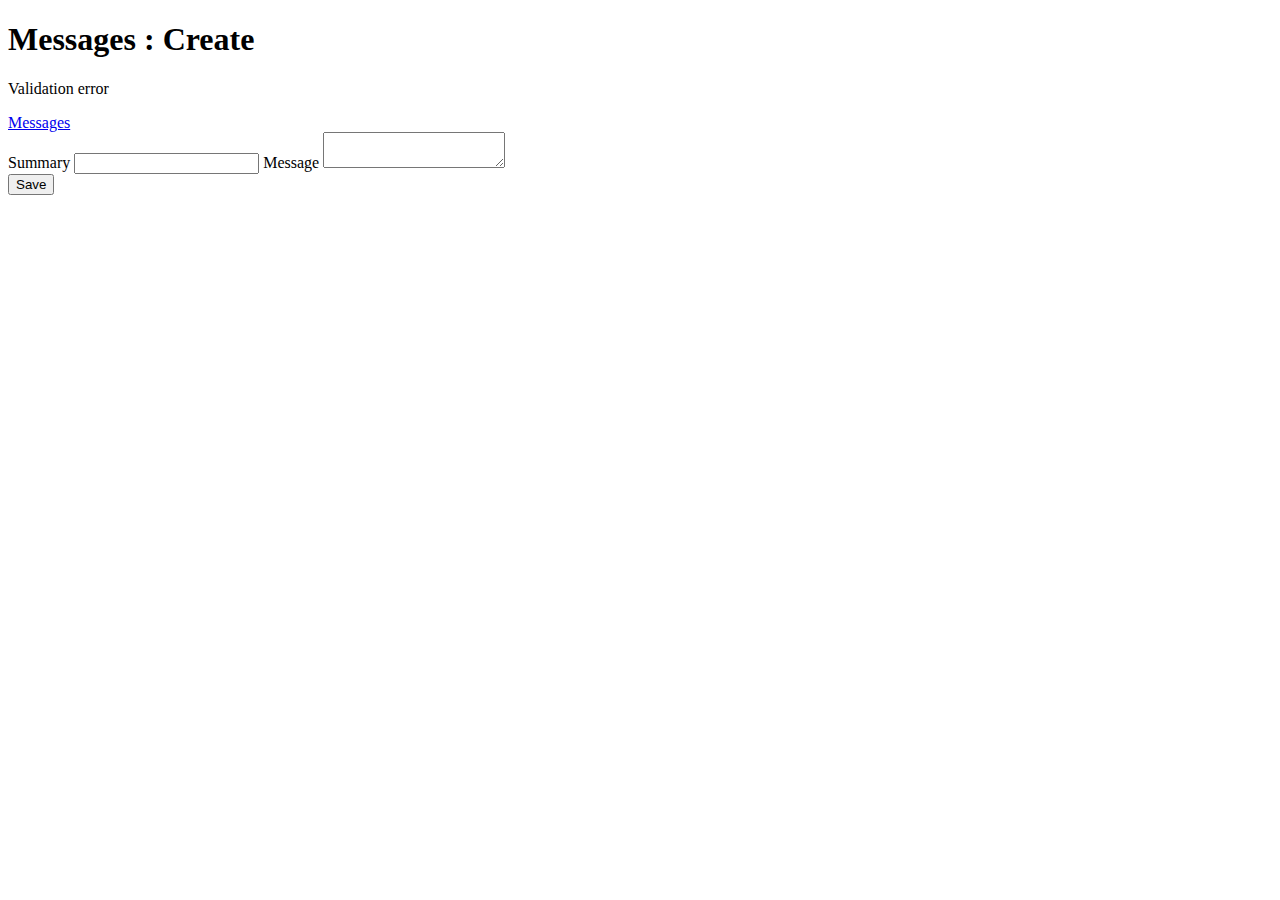
<file: client-app/src/main/resources/templates/messages/form.html>
<!DOCTYPE html>
<html xmlns:th="http://www.thymeleaf.org"
      xmlns:layout="http://www.ultraq.net.nz/web/thymeleaf/layout"
      layout:decorator="layout">
<head>
    <title>Messages : Create</title>
</head>
<body>
<h1 layout:fragment="header">Messages : Create</h1>
<div layout:fragment="content" class="container">
    <form id="messageForm" th:action="@{/(form)}" th:object="${message}"
          action="#" method="post">
        <div th:if="${#fields.hasErrors('*')}" class="alert alert-error">
            <p th:each="error : ${#fields.errors('*')}" th:text="${error}">
                Validation error</p>
        </div>
        <div class="pull-right">
            <a th:href="@{/}" href="messages.html"> Messages </a>
        </div>
        <input type="hidden" th:field="*{id}"
               th:class="${#fields.hasErrors('id')} ? 'field-error'" /> <label
            for="summary">Summary</label> <input type="text"
                                                 th:field="*{summary}"
                                                 th:class="${#fields.hasErrors('summary')} ? 'field-error'" /> <label
            for="text">Message</label>
			<textarea th:field="*{text}"
                      th:class="${#fields.hasErrors('text')} ? 'field-error'"></textarea>
        <div class="form-actions">
            <input type="submit" value="Save" />
        </div>
    </form>
</div>
</body>
</html>
</file>
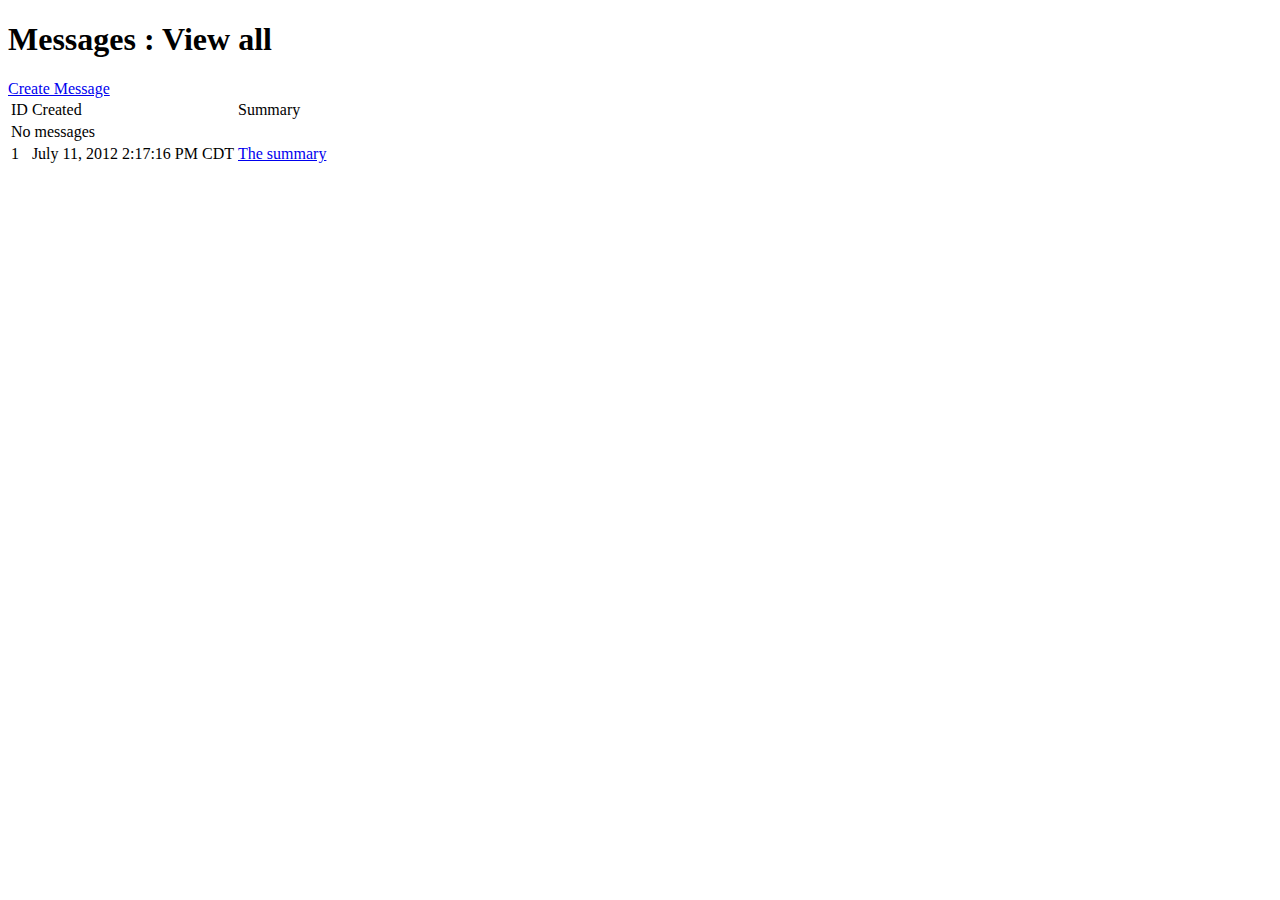
<file: client-app/src/main/resources/templates/messages/list.html>
<!DOCTYPE html>
<html xmlns:th="http://www.thymeleaf.org"
      xmlns:layout="http://www.ultraq.net.nz/web/thymeleaf/layout"
      layout:decorator="layout">
<head>
    <title>Messages : View all</title>
</head>
<body>
<h1 layout:fragment="header">Messages : View all</h1>
<div layout:fragment="content" class="container">
    <div class="pull-right">
        <a href="form.html" th:href="@{/(form)}">Create Message</a>
    </div>
    <table class="table table-bordered table-striped">
        <thead>
        <tr>
            <td>ID</td>
            <td>Created</td>
            <td>Summary</td>
        </tr>
        </thead>
        <tbody>
        <tr th:if="${messages.empty}">
            <td colspan="3">No messages</td>
        </tr>
        <tr th:each="message : ${messages}">
            <td th:text="${message.id}">1</td>
            <td th:text="${#calendars.format(message.created)}">July 11,
                2012 2:17:16 PM CDT</td>
            <td><a href="view.html" th:href="@{'/' + ${message.id}}"
                   th:text="${message.summary}"> The summary </a></td>
        </tr>
        </tbody>
    </table>
</div>
</body>
</html>
</file>
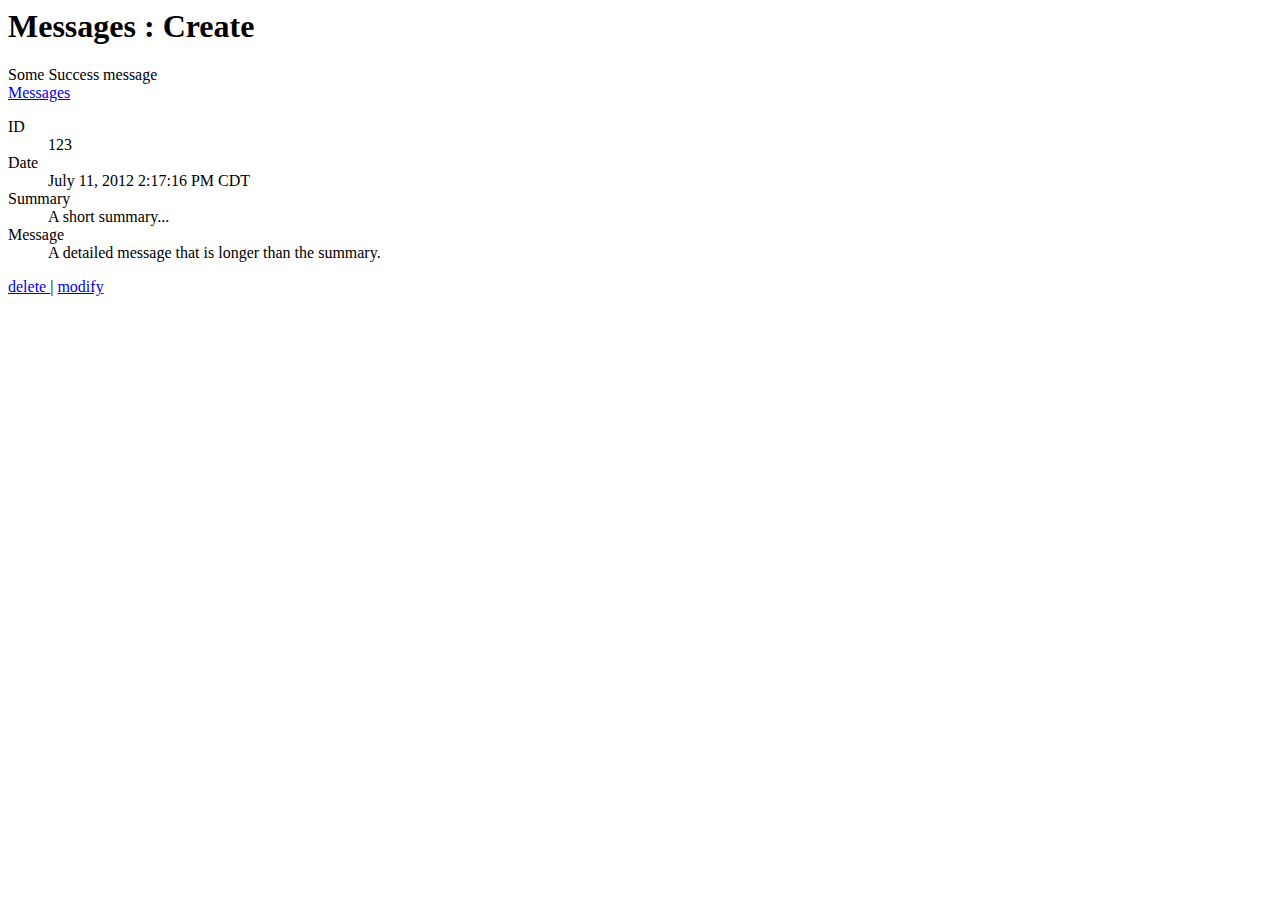
<file: client-app/src/main/resources/templates/messages/view.html>
<html xmlns:th="http://www.thymeleaf.org"
      xmlns:layout="http://www.ultraq.net.nz/web/thymeleaf/layout"
      layout:decorator="layout">
<head>
    <title>Messages : View</title>
</head>
<body>
<h1 layout:fragment="header">Messages : Create</h1>
<div layout:fragment="content" class="container">
    <div class="alert alert-success" th:if="${globalMessage}"
         th:text="${globalMessage}">Some Success message</div>
    <div class="pull-right">
        <a th:href="@{/}" href="list.html"> Messages </a>
    </div>
    <dl>
        <dt>ID</dt>
        <dd id="id" th:text="${message.id}">123</dd>
        <dt>Date</dt>
        <dd id="created" th:text="${#calendars.format(message.created)}">
            July 11, 2012 2:17:16 PM CDT</dd>
        <dt>Summary</dt>
        <dd id="summary" th:text="${message.summary}">A short summary...
        </dd>
        <dt>Message</dt>
        <dd id="text" th:text="${message.text}">A detailed message that
            is longer than the summary.</dd>
    </dl>
    <div class="pull-left">
        <a href="messages" th:href="@{'/delete/' + ${message.id}}">
            delete </a> | <a href="form.html"
                             th:href="@{'/modify/' + ${message.id}}"> modify </a>
    </div>
</div>
</body>
</html>
</file>
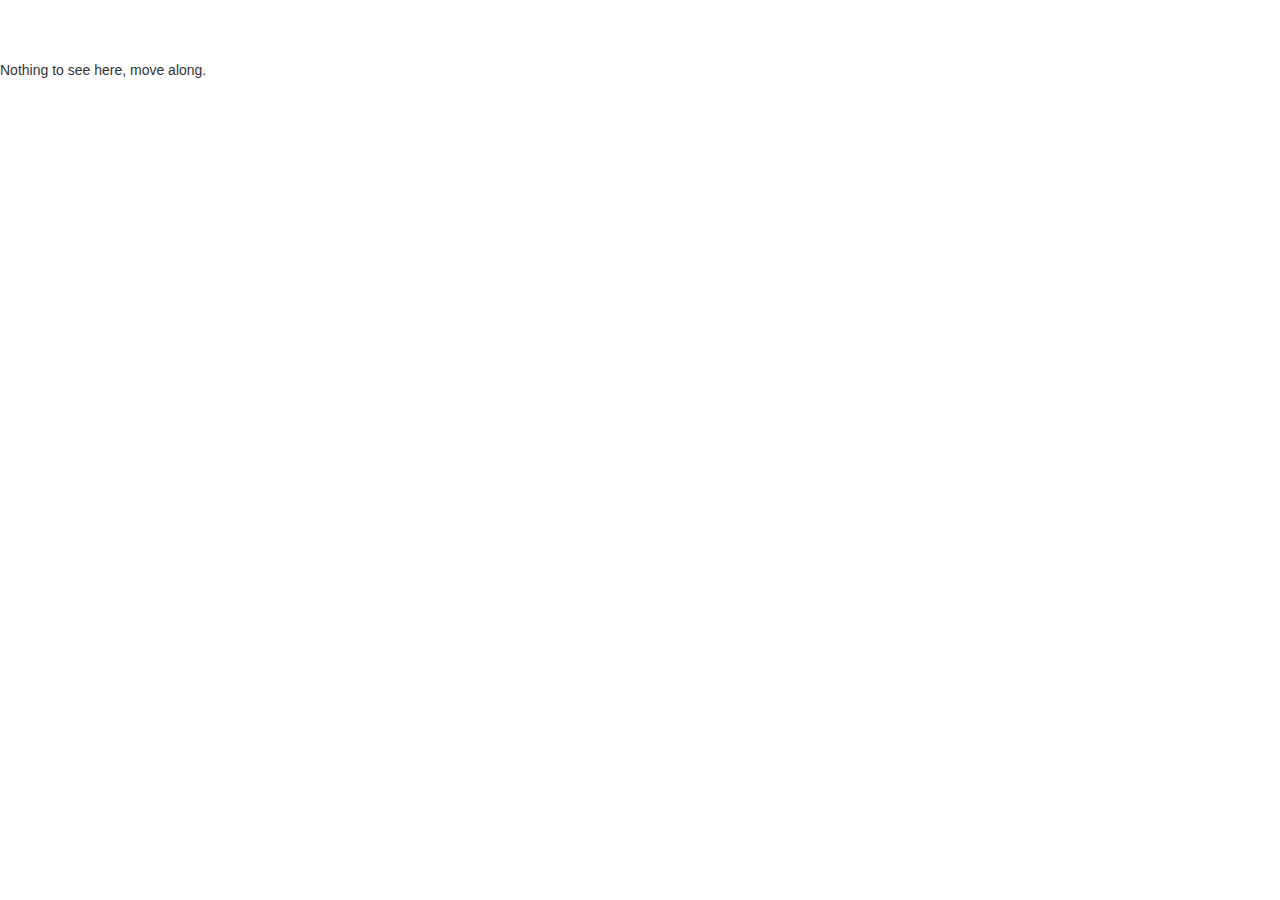
<file: sso-app/src/main/resources/templates/fragments/head.html>
<!DOCTYPE html>
<html xmlns:th="http://www.thymeleaf.org">
<head th:fragment="head">
    <meta charset="utf-8"/>
    <meta http-equiv="X-UA-Compatible" content="IE=edge"/>
    <meta name="viewport" content="width=device-width, initial-scale=1"/>
    <meta name="viewport" content="width=device-width"/>
    <link href="https://fonts.googleapis.com/css?family=Open+Sans:300italic,300,400italic,400,600italic,600,700italic,700,800italic,800" rel="stylesheet" type="text/css"/>
    <link href="https://netdna.bootstrapcdn.com/bootstrap/3.1.1/css/bootstrap.min.css" rel="stylesheet" type="text/css"/>

    <style>
        body {
            margin-top: 60px;
        }
        .box {
            padding: 50px;
            text-align: center;
            vertical-align: middle;
        }
        .stormpath-header {
            background-color: #161616;
        }
    </style>
    <script src="https://ajax.googleapis.com/ajax/libs/jquery/1.11.0/jquery.min.js"></script>
    <script src="https://netdna.bootstrapcdn.com/bootstrap/3.1.1/js/bootstrap.min.js"></script>
</head>
<body>
<p>Nothing to see here, move along.</p>
</body>
</html>
</file>
